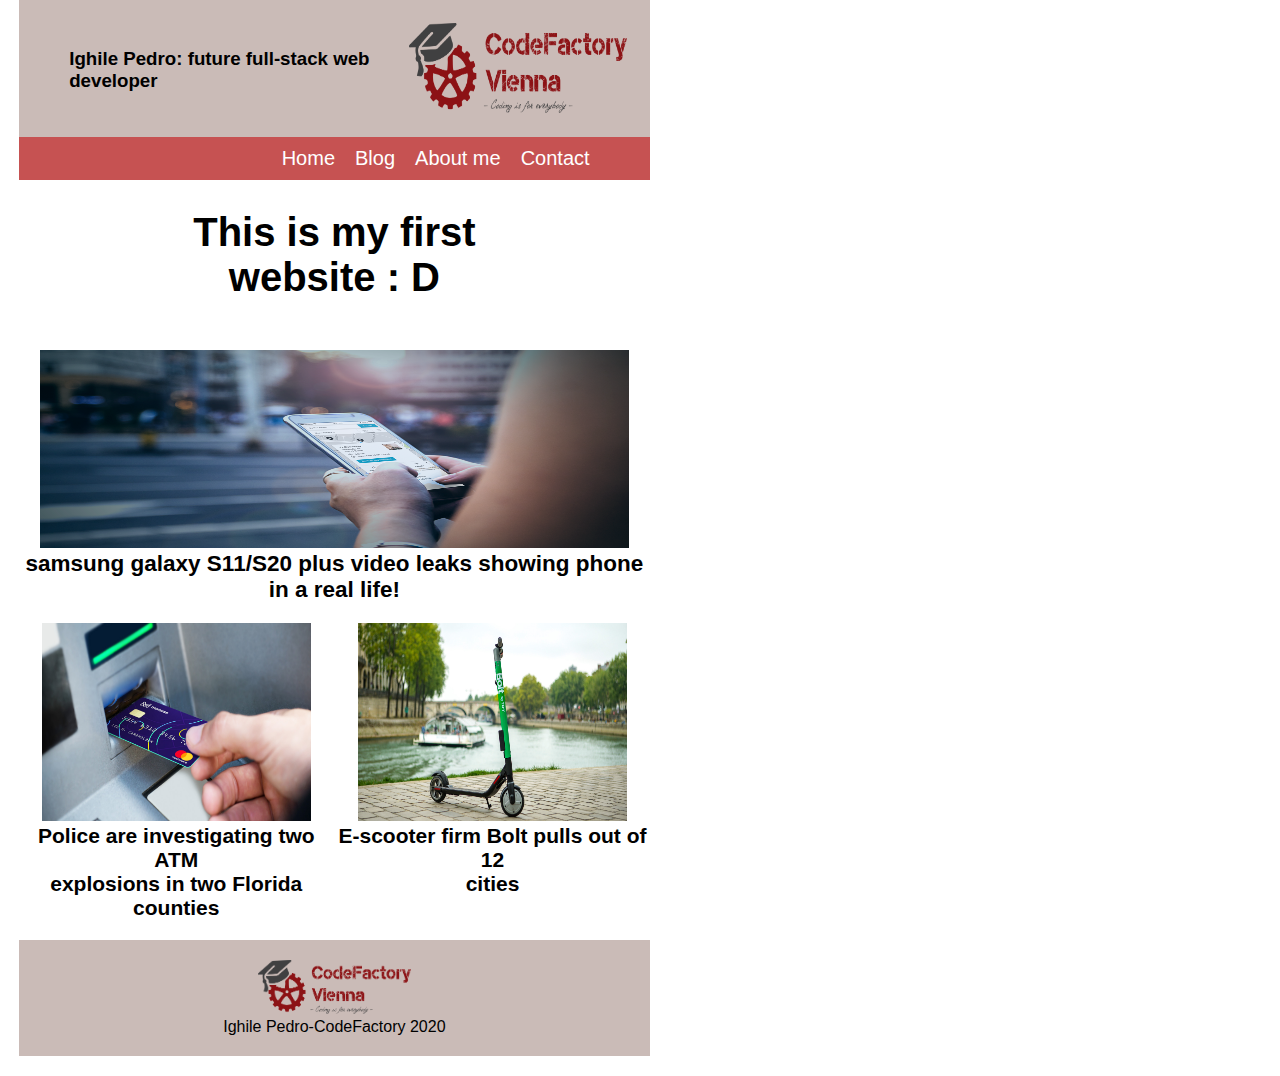
<file: index.html>
<!DOCTYPE html>
<html lang="en">
<head>
    <meta charset="UTF-8">
    <meta name="viewport" content="width=device-width, initial-scale=1.0">
    <title>my first code review</title>
    <link rel="stylesheet" href="css/main.css">
</head>
<body>
    <div class="container">
        <div class="mainHeader">
            <div class="banner">
                <h3>Ighile Pedro: future full-stack web developer</h3>
                <div id="logo">
                    <a href="index.html"><img src="img/logo.png" alt="school-logo"></a>
                </div>
            </div>
            <div class="navigationTop">
                <nav class="mainNavigationTop">
                    <ul class="navItems">
                        <li><a href="index.html">Home</a></li>
                        <li><a href="blog.html">Blog</a></li>
                        <li><a href="about.html">About me</a></li>
                        <li><a href="contact.html">Contact</a></li>
                    </ul>
                </nav>
            </div>
        </div>
        <div class="mainContent">
            <div class="heroText">
                <h1>This is my first <br> website : D</h1>
            </div>
            <div class="samsung">
                <img src="img/Phone.png" alt="samsung galaxy">
                <h2>samsung galaxy S11/S20 plus video leaks showing phone in a real life!</h2>
            </div>
            <div class="atmScooter">
                <div class="atm">
                    <img src="img/Debit_card_ATM.jpg" alt="Debit_card_ATM">
                    <h2>Police are investigating two ATM <br> explosions in two Florida counties</h2>
                </div>
                <div class="scooter">
                    <img src="img/Taxify-Scooters.jpg" alt="scooter">
                    <h2>E-scooter firm Bolt pulls out of 12 <br> cities</h2>
                </div>
            </div>
        </div>
        <div class="footer">
            <img src="img/logo.png" alt="footer-logo">
            <p>Ighile Pedro-CodeFactory 2020</p>
        </div>
    </div>
</body>
</html>
</file>
<file: css/main.css>
* {
    margin: 0;
    padding: 0;
    box-sizing: border-box;
}

body{
    font-family: 'Lato', sans-serif;
}

.container{
    margin:0 0 1.2rem 1.2rem;
}
#logo img {
    height: 10vh;
    width: 17vw;
}

.banner{
    display: flex;
    justify-content: space-between;
    background-color: #cabbb7;
    width: 50%;
    padding: 23px 23px 20px 50px;
    align-items: center;
}

/*my nav*/
.mainNavigationTop > ul{
    display: flex;
    justify-content: flex-end;
    width: 50%;
    font-size: 20px;
    background-color: #c65252;
    list-style: none;
    padding-right: 50px;
}
.navItems > li {
    margin: 10px;
}
.navItems li a{
    color: white;
    text-decoration: none;
}
li a:hover{
    color: rgb(100, 82, 82);
    transition: all 1s ease;
}

/*main content*/
.mainContent {
    width: 50%;
    margin-top: 30px;
}
.heroText{
    font-size: 20px;
    text-align: center;
    margin-bottom: 50px;
}
.samsung{
    text-align: center;
    font-size: 15px;
}
.samsung img {
    width: 46vw;
    height: 22vh;
}

.atmScooter {
    display: grid;
    text-align: center;
    grid-auto-columns: 1fr;
    grid-auto-flow: column;
    grid-gap: 2px;
    font-size: 14px;
    margin-top: 20px;
}

.atmScooter div img {
    text-align: center;
}

.atmScooter img {
    width: 21vw;
    height: 22vh;
}
/*end of main content*/

/*Footer starts here*/
.footer img {
    height: 6vh;
    width: 12vw;
}

.footer {
    width: 50%;
    background-color: #cabbb7;
    text-align: center;
    margin: 20px 0;
    padding: 20px 0;
}
/*footer ends here*/


/*my blog starts here*/
main {
    position: relative;
  }
  .navigationTop{
      margin-bottom: 20px;
  }

  .mainNavigationTopBlog > ul {
    display: flex;
    justify-content: center;
    font-size: 20px;
    background-color: #c65252;
    list-style: none;
    padding-right: 50px;
}
  
  .slant {
    position: absolute;
    width: 0;
    height: 0;
    border-top: 28vh solid #cabbb7;
    border-right: 40vw solid transparent;
    opacity: 0.90;
    z-index: -1;
    transition: all 0.3s cubic-bezier(.17,.67,.83,.67);
  }
  .triangle-2 {
    position: absolute;
    width: 0;
    height: 0;
    border-top: 25vh solid #c65252;
    border-right: 75vw solid transparent;
    opacity: 0.90;
    z-index: -2;
    transition: all 0.3s cubic-bezier(.17,.67,.83,.67);
  }
  
  .triangle-3 {
    position: absolute;
    display: block;
    right: 0;
    width: 0;
    height: 0;
    border-top: 25vh solid #cabbb7;
    border-left: 75vw solid transparent;
    opacity: 0.90;
    z-index: -3;
    transition: all 0.3s cubic-bezier(.17,.67,.83,.67);
  }
  
  .containerBlog {
    position: relative;
    top: 20vh;
    padding: 50px 1em;
    max-width: 1000px;
    margin: 0 auto;
    z-index: 100;
  }
  .footerBlog{
    width: 100%;
    background-color: #cabbb7;
    text-align: center;
    margin: 150px 0 0 0;
    padding: 20px 0;
  }

  .footerBlog img {
    height: 6vh;
    width: 12vw;
}
    
  
  @media only screen and (min-width: 768px) {
    
    .slant {
      border-top: 120vh solid#cabbb7;
      border-right: 35vw solid transparent;
    }
    .triangle-2 {
      border-top: 120vh solid #c65252;
      border-right: 40vw solid transparent;
    }
    .triangle-3 {
      display: none;
    }
    .container {
      top: 10vh;
    }
  }
  
  
  article {
    max-width: 700px;
    margin: 0 auto;
    z-index: 100;
  }
  article h1 {
    font-weight: 700;
    font-size: 3.5rem;
    color: #202020;
    margin-bottom: 0.25em;
    text-align: center;
  }
  article .metadata {
    margin-bottom: 1em;
  }
  article span {
    font-size: 1em;
    font-weight: 400;
    display: block;
    color: #3a3a3a;
    text-align: center;
    margin-bottom: 0.250em
  }
  article p {
    font-weight: 400;
    font-size: 1.150em;
    line-height: 1.4;
    color: #363636;
    margin-bottom: 1.1635em;
    letter-spacing: -0.0040em;
    padding: 0.50em;
  }
  
  @media only screen and (min-width: 768px) {
    article p {
      font-size: 1.30em;
    }
  }


/*global zone*/
a{
    text-decoration: none;
    color: white;
}
/*end of global*/
</file>
